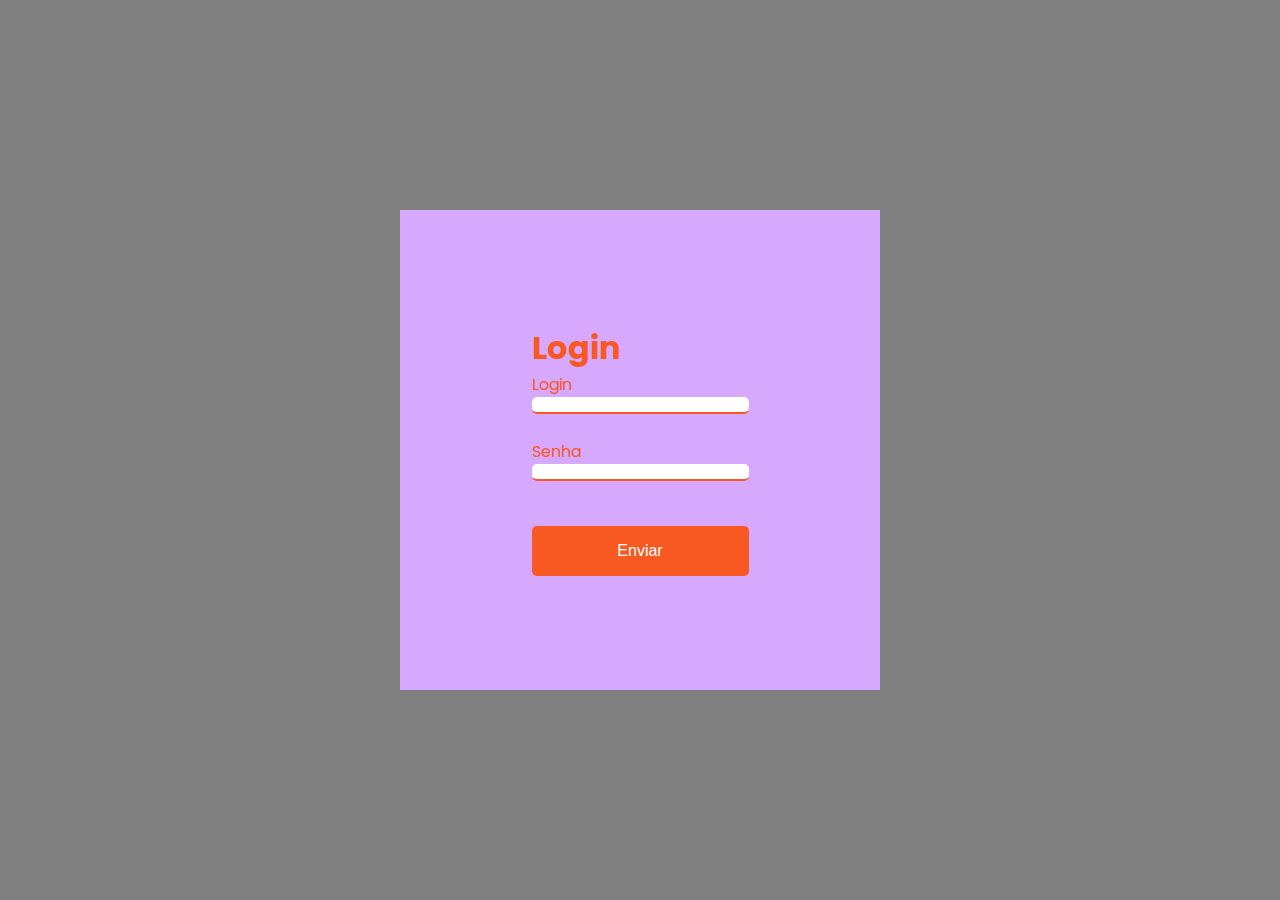
<file: atv.replica/Eduardaandrade/index.html>
<!DOCTYPE html>
<html lang="en">
<head>
    <meta charset="UTF-8">
    <meta name="viewport" content="width=device-width, initial-scale=1.0">
    <title>Replica</title>
    <link rel="stylesheet" href="style.css">
</head>
<body>
    <div class="quadradocinza">
        <div class="quadradoformulario">
            <form>
                <h1>Login</h1>
                        <p>Login</p>
                        <input type="text" name="Nome" size="25" placeholder="" class="inputs"/> <br>
                        <p>Senha</p>
                        <input type="text" name="Nome" size="25" placeholder="" class="inputs"/>  <br>
            
                    <button type="submit">Enviar</button>
            </form>
        </div>
    </div>     
</body>
</html>
</file>
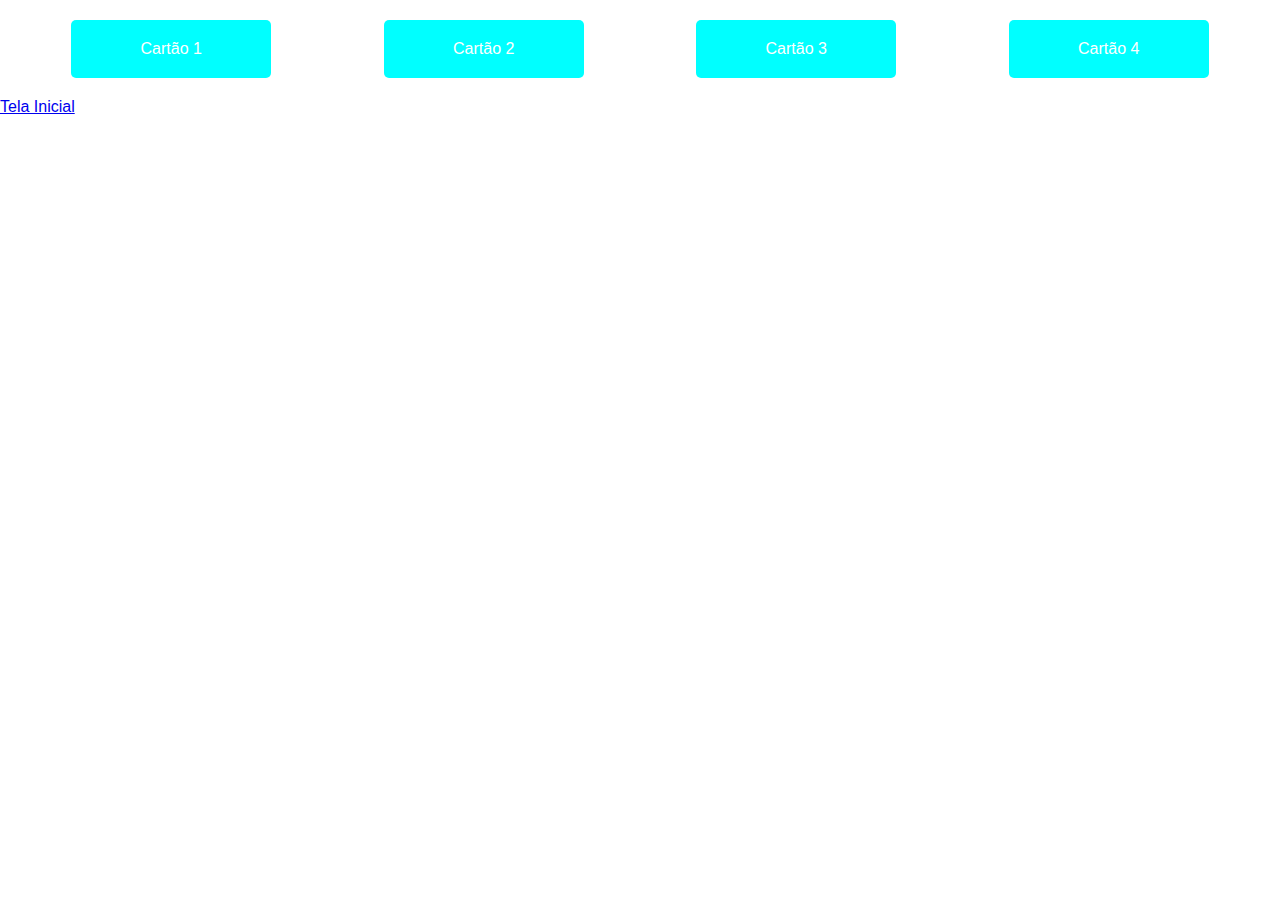
<file: Desafio Lv. 2 - Flexbox & Media Queries/meduarda_silva/desafio 3/index.html>
<!DOCTYPE html>
<html lang="en">
<head>
    <meta charset="UTF-8">
    <meta name="viewport" content="width=device-width, initial-scale=1.0">
    <link rel="stylesheet" href="style.css">
    <title>Desafio 3</title>
</head>
<body>
    <div class="container">
        <div class="card">Cartão 1</div>
        <div class="card">Cartão 2</div>
        <div class="card">Cartão 3</div>
        <div class="card">Cartão 4</div>
    </div>
    <footer>
        <a href="../index.html">Tela Inicial</a>
    </footer>
</body>
</html>
</file>
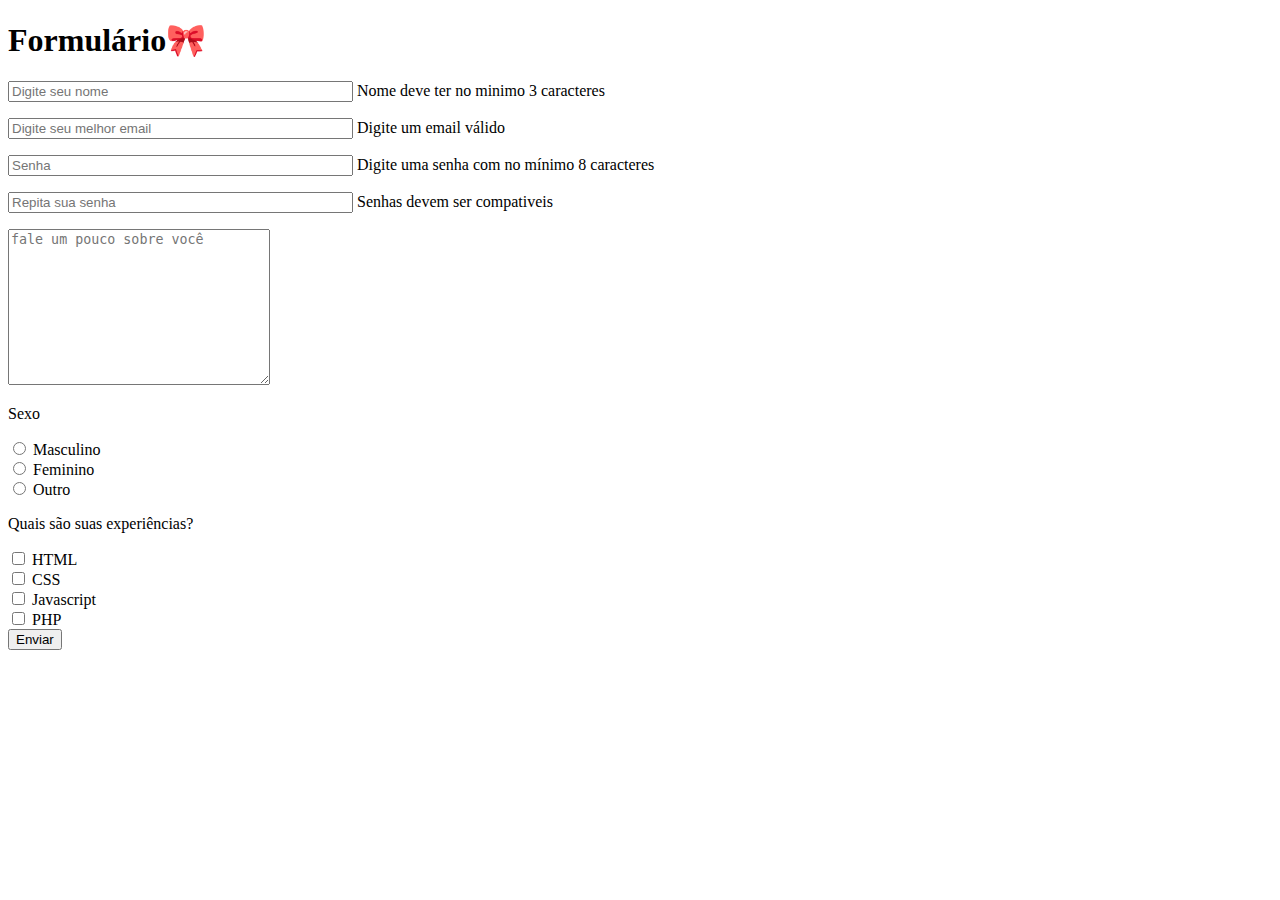
<file: Atividade de Revisão Pt. 1/M.EduardaAndrade/form.html>
<!DOCTYPE html>
<html lang="en">
<head>
    <meta charset="UTF-8">
    <meta name="viewport" content="width=device-width, initial-scale=1.0">
    <title>Atividade</title>
</head>
<body>
    <h1>Formulário🎀</h1>
    <p><input type="text" name="Nome" size="40" placeholder="Digite seu nome"/> Nome deve ter no minimo 3 caracteres </p>
    <p><input type="text" name="Nome" size="40" placeholder="Digite seu melhor email"/> Digite um email válido</p>
    <p><input type="text" name="Nome" size="40" placeholder="Senha"/> Digite uma senha com no mínimo 8 caracteres</p>
    <p><input type="text" name="Nome" size="40" placeholder="Repita sua senha"/> Senhas devem ser compativeis</p>
    <textarea name="" id="" cols="30" rows="10" placeholder="fale um pouco sobre você"></textarea>
    <p>Sexo</p>
    <form>
        <div>
            <input type="radio" id="contactChoice1" name="content" value="Masculino"/>
            <label for="contactChoice1">Masculino</label> <br/>
            <input type="radio" id="contactChoice2" name="content" value="Feminino"/>
            <label for="contactChoice2">Feminino</label> <br/>
            <input type="radio" id="contactChoice3" name="content" value="Outro"/>
            <label for="contactChoice3">Outro</label>
        </div>
    </form>
    <form> 
       <div>
            <p>Quais são suas experiências?</p>
            <input type="checkbox" id="scales" name="scales"/>
            <label for="html">HTML</label> <br/>
            <input type="checkbox" id="scales" name="scales"/>
            <label for="css">CSS</label> <br/>
            <input type="checkbox" id="scales" name="scales"/>
            <label for="javascript">Javascript</label> <br/>
            <input type="checkbox" id="scales" name="scales"/>
            <label for="PHP">PHP</label>
       </div>
  </form>
   <button>Enviar</button>
</body>
</html>
</file>
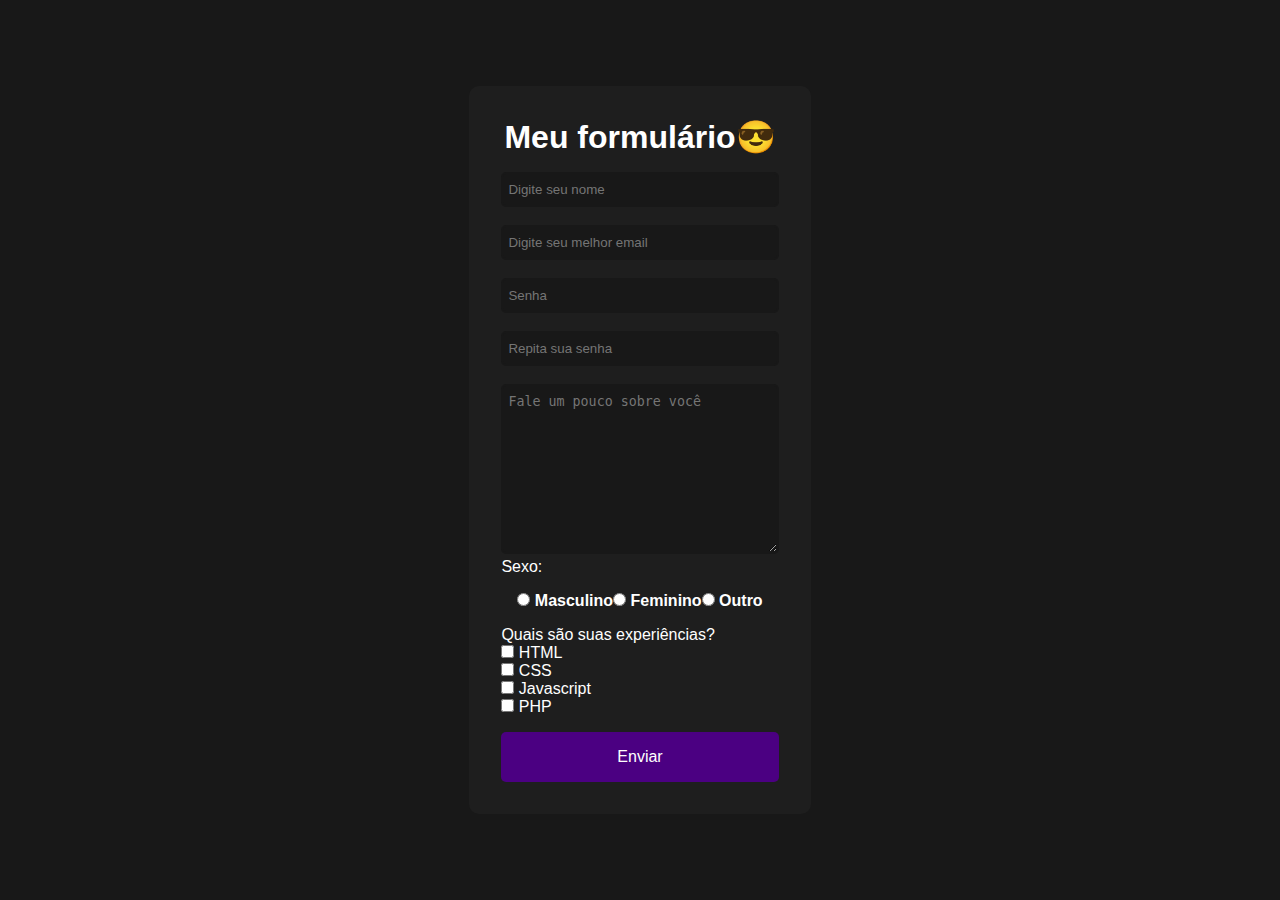
<file: Atividade de Revisão Pt. 2/Atividade de Revisão Pt. 2/atvp2.html>
<!DOCTYPE html>
<html lang="en">
<head>
    <meta charset="UTF-8">
    <meta name="viewport" content="width=device-width, initial-scale=1.0">
    <title>formulário</title>
    <link rel="stylesheet" href="atvp2.css">
</head>
<body>
    <div class="quadradoformulario">
        <form>
             <h1>Meu formulário😎</h1>
                
                    <input type="text" name="Nome" size="25" placeholder="Digite seu nome" class="inputs"/> <br>
               
       
                    <input type="text" name="Nome" size="25" placeholder="Digite seu melhor email" class="inputs"/> <br>
            
            
                <input type="text" name="Nome" size="25" placeholder="Senha" class="inputs"/> <br>
            
              
                    <input type="text" name="Nome" size="25" placeholder="Repita sua senha" class="inputs"/>  <br>
               
            <div>
                    <textarea name="" id="" cols="30" rows="10" placeholder="Fale um pouco sobre você" class="inputs"></textarea> <br>
            </div>
            <p>Sexo:</p>
            <div class="sexo">
                <div>
                    <input type="radio" id="m" name="content" value="Masculino"/>
                    <label for="m">Masculino</label> 
                </div>
                <div>
                    <input type="radio" id="f" name="content" value="Feminino"/>
                    <label for="f">Feminino</label> 
                </div>
                <div>
                    <input type="radio" id="o" name="content" value="Outro"/>
                    <label for="o">Outro</label>
                </div>
            </div>
                <p>Quais são suas experiências?</p>
                <div class="exper">
                    <div>
                        <input type="checkbox" id="htm" name="experiencias"/>
                        <label for="html">HTML</label>  
                    </div>
                    <div>
                        <input type="checkbox" id="css" name="experiencias"/>
                        <label for="css">CSS</label>  
                    </div>
                    <div>
                        <input type="checkbox" id="javascript" name="experiencias"/>
                        <label for="javascript">Javascript</label>
                    </div>
                    <div>
                        <input type="checkbox" id="php" name="experiencias"/>
                        <label for="PHP">PHP</label>
                    </div>
                </div>
                <button type="submit">Enviar</button>
         </form>
    </div>
</body>
</html>
</file>
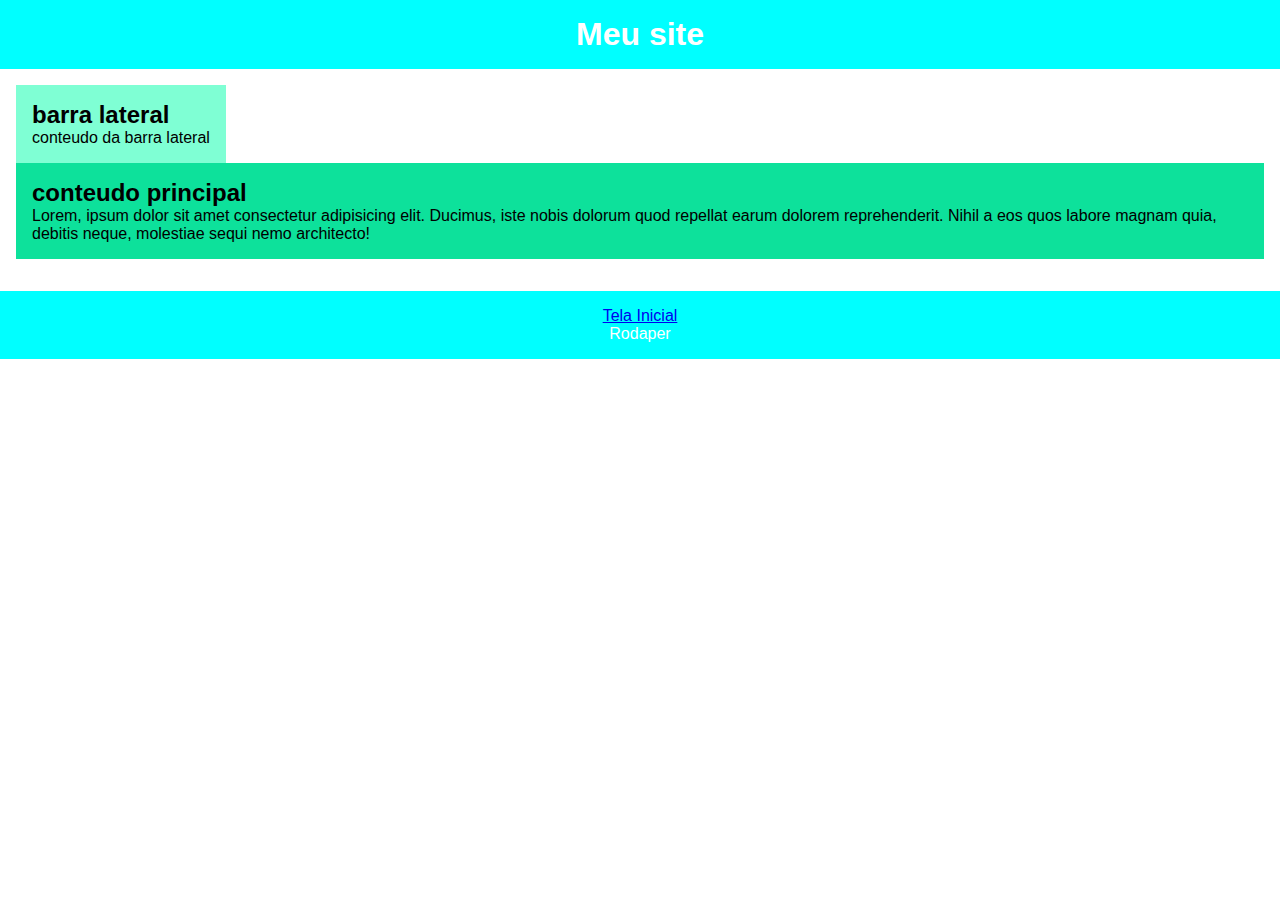
<file: Desafio Lv. 2 - Flexbox & Media Queries/meduarda_silva/desafio 1/index1.html>
<!DOCTYPE html>
<html lang="en">
<head>
    <meta charset="UTF-8">
    <meta name="viewport" content="width=device-width, initial-scale=1.0">
    <link rel="stylesheet" href="style.css">
    <title>Desafio 1</title>
</head>
<body>
    <div class="barra">
        <h1>Meu site</h1>
    </div>
    <div class="container">
        <div class="sidebar1">
            <h2>barra lateral</h2>
            <p>conteudo da barra lateral</p>
        </div>
        <div class="sidebar2">
            <h2>conteudo principal</h2>
            <p>Lorem, ipsum dolor sit amet consectetur 
                adipisicing elit. Ducimus, iste nobis dolorum quod repellat earum dolorem reprehenderit. Nihil a eos quos labore magnam quia, debitis neque, molestiae sequi
                 nemo architecto!</p>
        </div>
    </div>
    <div class="rodaper">
        <footer>
            <a href="../index.html">Tela Inicial</a>
        </footer>
        <p>Rodaper</p>
    </div>
</body>
</html>
</file>
<file: atv.replica/Eduardaandrade/style.css>
@import url('https://fonts.googleapis.com/css2?family=Poppins:ital,wght@0,100;0,200;0,300;0,400;0,500;0,600;0,700;0,800;0,900;1,100;1,200;1,300;1,400;1,500;1,600;1,700;1,800;1,900&display=swap');

* {
    margin: 0;
    padding: 0;
}

.quadradoformulario{
    font-family:"Poppins";
    background-color: #d6a9ff;
    color: #F85821;
    display: flex;
    justify-content: center;
    align-items: center;
    height: 30rem;
    width:  30rem;
}

button[type="submit"]:hover{
    background-color:#FD0017;

}

button{
    padding: 16px;
    font-size: 16px;
    outline: none;
    border: none;
    border-radius: 5px;
    margin-top: 20px ;
    background-color:#F85821 ;
    color: white;
    cursor: pointer;
}

.quadradocinza{
    display: flex;
    justify-content: center;
    align-items: center;
    background-color:gray;
    height: 100vh;
    width: 100vw;
}

h1{
    color:#F85821;
}

.quadradoformulario form{
    display: flex;
    flex-direction: column;
}

input{
    border: none;
    border-bottom: 2px solid #F85821;
    border-radius: 5px;
}
</file>
<file: Desafio Lv. 2 - Flexbox & Media Queries/meduarda_silva/desafio 3/style.css>
* {
    margin: 0;
    padding: 0;
    box-sizing: border-box;
    font-family: Arial, sans-serif;
}

.container {
    display: flex;
    justify-content: space-around;
    flex-wrap: wrap; 
    padding: 20px;
    gap: 10px; 
}

.card {
    background-color: aqua;
    color: white;
    padding: 20px;
    text-align: center;
    border-radius: 5px;
    min-width: 200px; 
}

@media (max-width: 768px) {
    .container {
        flex-direction: column;
        align-items: center;
    }
}
</file>
<file: Atividade de Revisão Pt. 2/Atividade de Revisão Pt. 2/atvp2.css>
*{
    margin: 0;
    padding: 0;
}

body{
    font-family: Arial, Helvetica, sans-serif;
    background-color: #181818;
    color: white;
    display: flex;
    justify-content: center;
    align-items: center;
    height: 100vh;
}

.quadradoformulario{
    background-color: #1e1e1e;
    padding: 32px;
    border-radius: 10px;
}

h1{
    margin-bottom: 16px;
    text-align: center;
}

.quadradoformulario form{
    display: flex;
    flex-direction: column;  

}

.inputs{
    padding: 8px 5px;
    outline: none;
    border-radius: 5px;
    background-color: #181818;
    border: 2px solid #181818 ;
    color: white;
    width: 100%;
    box-sizing: border-box;
}

.sexo{
    display: flex;
    justify-content: space-between;
    font-weight: bolder;
    margin: 16px ;
}

button{
    padding: 16px;
    font-size: 16px;
    outline: none;
    border: none;
    border-radius: 5px;
    margin-top: 16px ;
    background-color:indigo ;
    color: white;
    cursor: pointer;
}

button[type="submit"]:hover{
    background-color: aqua;

}
</file>
<file: Desafio Lv. 2 - Flexbox & Media Queries/meduarda_silva/desafio 1/style.css>
*{
    margin: 0;
    padding: 0;
    font-family: Arial, Helvetica, sans-serif;
}

.barra,.rodaper{
    background-color: aqua;
    color: white;
    text-align: center;
    padding: 1rem;
}

.rodaper{
    margin-top: 1rem;
}

.container{
    display: flex;
    padding: 1rem;
    flex-wrap: wrap;
}

.sidebar1{
    background-color: aquamarine;
    padding: 1rem;
    box-sizing: border-box;
}

.sidebar2{
    background-color: rgb(13, 225, 155);
    padding: 1rem;
    box-sizing: border-box;
}

@media(max-widt: 760px){
    main{
        flex-direction: column;
    }
}
</file>
